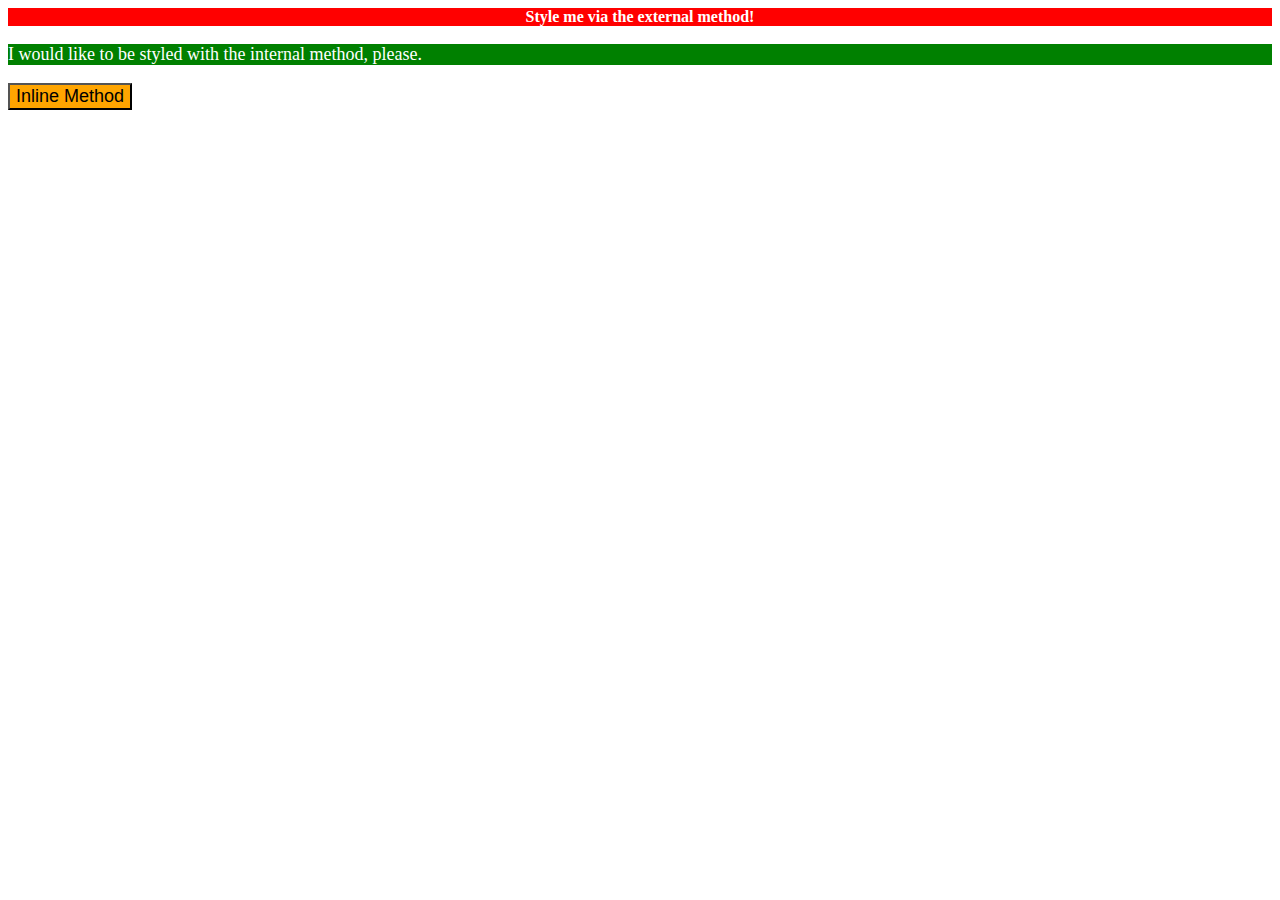
<file: foundations/01-css-methods/index.html>
<!DOCTYPE html>
<html lang="en">
<head>
  <meta charset="UTF-8">
  <meta http-equiv="X-UA-Compatible" content="IE=edge">
  <meta name="viewport" content="width=device-width, initial-scale=1.0">
  <title>Methods for Adding CSS</title>
  <link rel="stylesheet" href="style.css">
</head>
<body>
  <div class="first">
    Style me via the external method!</div>

    <style>
      p {
        background-color: green;
        color: white;
        font-size: 18px;
      }
    </style>
    
  <p>I would like to be styled with the internal method, please.</p>
  <button style="background-color: orange; font-size: 18px;">Inline Method</button>
  </body>
</body>
</html>
</file>
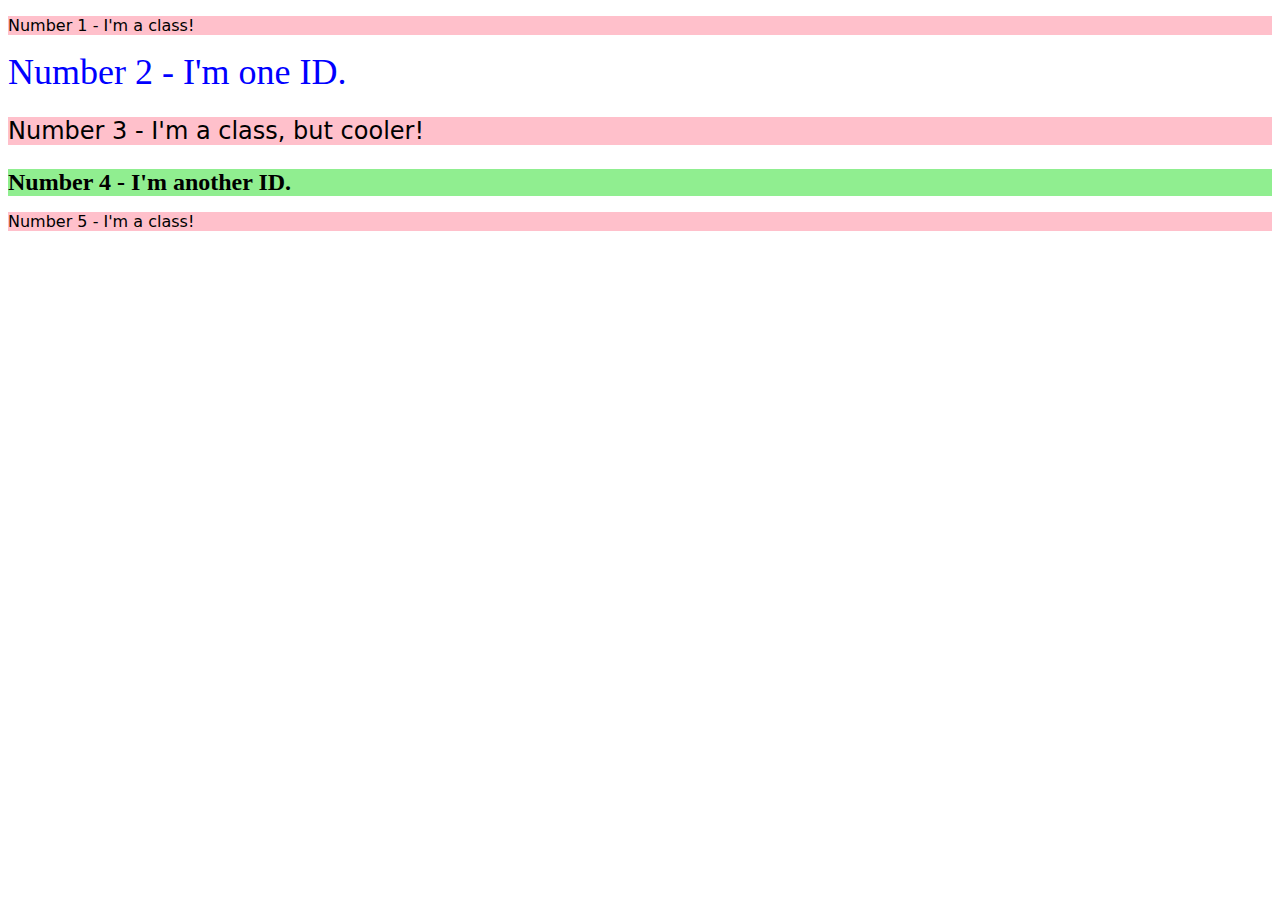
<file: foundations/02-class-id-selectors/index.html>
<!DOCTYPE html>
<html lang="en">
<head>
  <meta charset="UTF-8">
  <meta http-equiv="X-UA-Compatible" content="IE=edge">
  <meta name="viewport" content="width=device-width, initial-scale=1.0">
  <title>Class and ID Selectors</title>
  <link rel="stylesheet" href="style.css">
</head>
<body>
  <p class="bob"> Number 1 - I'm a class!</p>

  <div id="only">Number 2 - I'm one ID.</div>
  <p class="cooler">
    Number 3 - I'm a class, but cooler! </p>

  <div id="another">Number 4 - I'm another ID.</div>
  <p class="bob">
  Number 5 - I'm a class! </p>
</body>
</html>
</file>
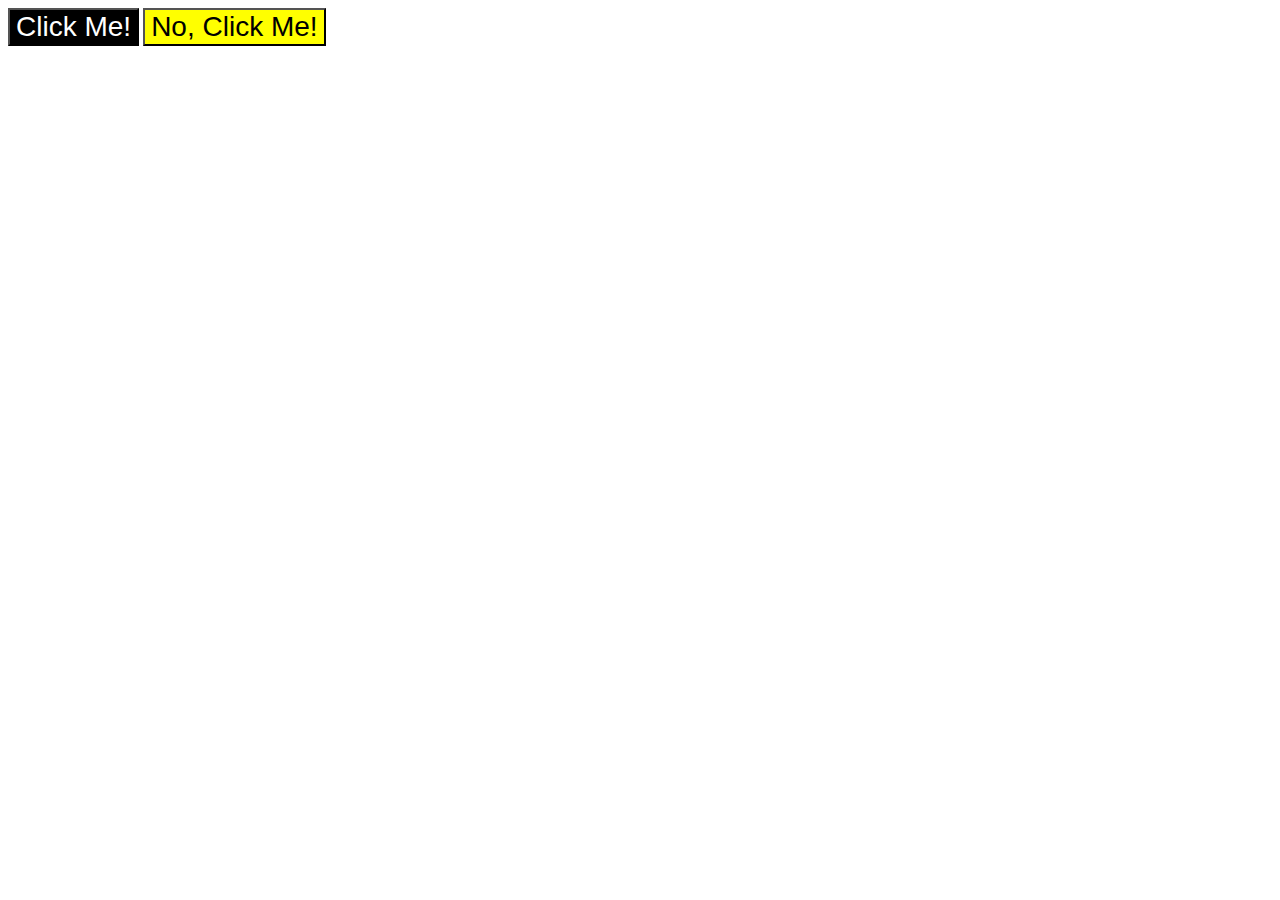
<file: foundations/03-grouping-selectors/index.html>
<!DOCTYPE html>
<html lang="en">
<head>
  <meta charset="UTF-8">
  <meta http-equiv="X-UA-Compatible" content="IE=edge">
  <meta name="viewport" content="width=device-width, initial-scale=1.0">
  <title>Grouping Selectors</title>
  <link rel="stylesheet" href="style.css">
</head>
<body>
  <button class="one">Click Me!</button>
  <button class="two">No, Click Me!</button>
</body>
</html>
</file>
<file: foundations/01-css-methods/style.css>
/* styles.css */
.first {
    color: white;
    font: 32px;
    font-weight: bold;
    background-color: red;
    text-align: center;

}
</file>
<file: foundations/02-class-id-selectors/style.css>
.bob,
.cooler {
    background-color: pink;
    font-family: Verdana, DejaVu Sans, sans-serif;
}
.cooler {
    font-size: 24px;
}
#only {
    color: blue;
    font-size: 36px;
}
#another {
    background-color: lightgreen;
    font-size: 24px;
    font-weight: bold;
}
</file>
<file: foundations/03-grouping-selectors/style.css>
.one {
    background-color: black;
    color: white;
}
.two {
    background-color: yellow;
}

.one,
.two {
    font-family: Helvetica, 'Times New Roman', sans-serif;
    font-size: 28px;
}
</file>
